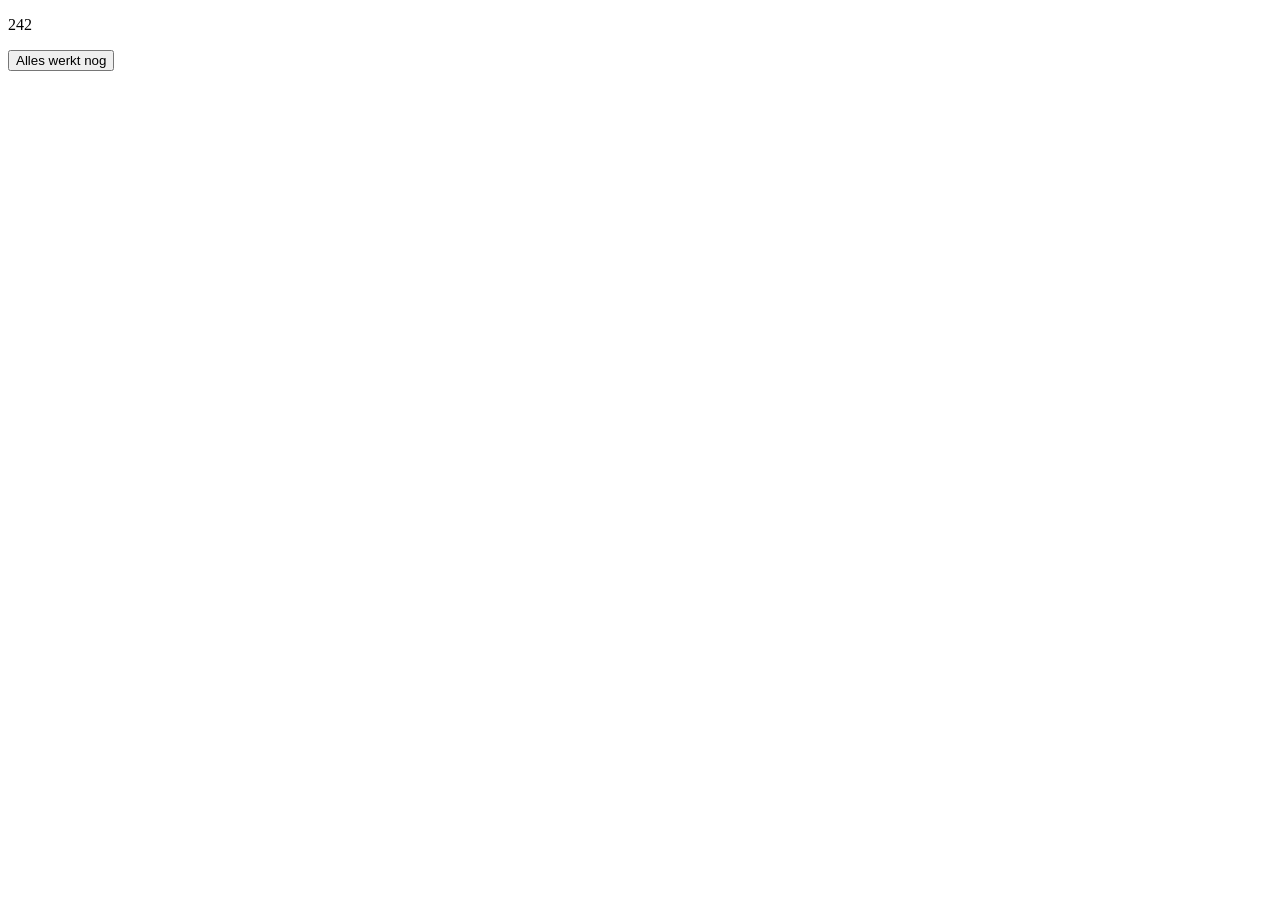
<file: interval.html>
<!DOCTYPE html>
<html lang="en">
<head>
    <meta charset="UTF-8">
    <title>Interval</title>
    <script>
        const times = []
        const draw = m => {
            window.requestAnimationFrame(draw)
            document.getElementById('output').innerText = times.length.toString()
        }
        window.onload = e => {
            window.requestAnimationFrame(draw)
            setInterval(() => {
                times.push(new Date().getTime())
            }, 0)
        }
    </script>
</head>
<body>
<p id="output"></p>
<button onclick="alert(1234)">Alles werkt nog</button>
</body>
</html>
</file>
